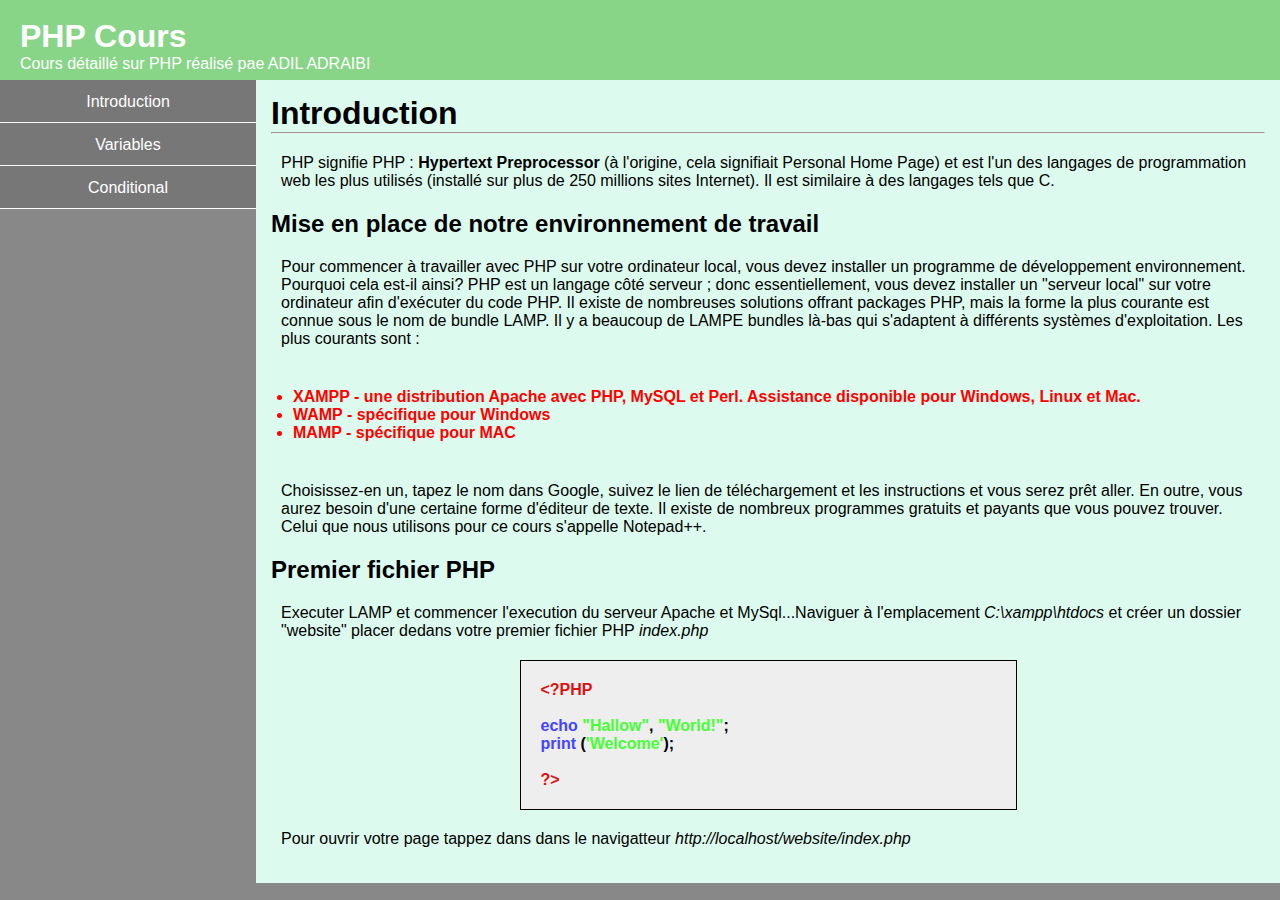
<file: index.html>
<!doctype html>
<html lang="fr">
	<head>
		<meta charset="UTF-8">
		<meta name="viewport" content="width=device-width, initial-scale=1.0">
		<title>Verticale Dropdown Menu</title>
		<link rel="stylesheet" href="style.css">
		
			
	</head>
	<body>
		<header>
			<h1>PHP Cours</h1>
			<p>Cours détaillé sur PHP réalisé pae ADIL ADRAIBI</p>
		</header>
		<div class="side-navbar">
				<div class="btn">
					<a href="index.html">Introduction</a>
				</div>
				<div  class="btn menu" >
					<a onclick="alr(event)" href="#">Variables</a>
					
				</div>
				<div class="submenu" id="sub">
						<div class="btn-submenu">
							<a href="variables1.html">Bases et régles</a>
						</div>
						<div class="btn-submenu">
							<a href="variables2.html">Types et transtypage</a>
						</div>
				</div>
				<div class="btn">
					<a href="#">Conditional</a>
				</div>	
		</div>
		
		<div class="content">
			<h1>Introduction</h1>
			<hr>
			<div class="article">
				<p>PHP signifie PHP : <b>Hypertext Preprocessor</b> (à l'origine, cela signifiait Personal Home Page)
				et est l'un des langages de programmation web les plus utilisés (installé sur plus de 250 millions
				sites Internet). Il est similaire à des langages tels que C.</p>
				<h2>Mise en place de notre environnement de travail</h2>
				<p>Pour commencer à travailler avec PHP sur votre ordinateur local, vous devez installer un programme de développement
				environnement. Pourquoi cela est-il ainsi? PHP est un langage côté serveur ; donc essentiellement, vous devez installer un
				"serveur local" sur votre ordinateur afin d'exécuter du code PHP. Il existe de nombreuses solutions offrant
				packages PHP, mais la forme la plus courante est connue sous le nom de bundle LAMP. Il y a beaucoup de LAMPE
				bundles là-bas qui s'adaptent à différents systèmes d'exploitation. Les plus courants sont :</p>
				<ul>
					<li style="color:red">XAMPP - une distribution Apache avec PHP, MySQL et Perl. Assistance disponible pour
					Windows, Linux et Mac.</li>
					<li style="color:red">WAMP - spécifique pour Windows</li>
					<li style="color:red">MAMP - spécifique pour MAC</li>
				</ul>
				<p>Choisissez-en un, tapez le nom dans Google, suivez le lien de téléchargement et les instructions et vous serez prêt
				aller.
				En outre, vous aurez besoin d'une certaine forme d'éditeur de texte. Il existe de nombreux programmes gratuits et payants que vous pouvez
				trouver. Celui que nous utilisons pour ce cours s'appelle Notepad++.</p>
				<h2>Premier fichier PHP</h2>
				<p>Executer LAMP et  commencer l'execution du serveur Apache et MySql...Naviguer à l'emplacement <em>C:\xampp\htdocs</em> et créer un dossier "website" placer dedans votre premier fichier PHP <em>index.php</em></p>
				<div class="code">
					<span class="php">&lt;?PHP</span>
					<br>
					<br>
					<span class="fun">echo</span> <span class="str">"Hallow"</span>, <span class="str">"World!"</span>;<br>
					<span class="fun">print</span> (<span class="str">'Welcome'</span>);
					<br>
					<br>
					<span class="php">?&gt;</span>
				</div>
				<p>Pour ouvrir votre page tappez dans dans le navigatteur <em>http://localhost/website/index.php</em></p>
			</div>
		</div>
	<script src="script.js"></script>
	</body>
	
</html>
</file>
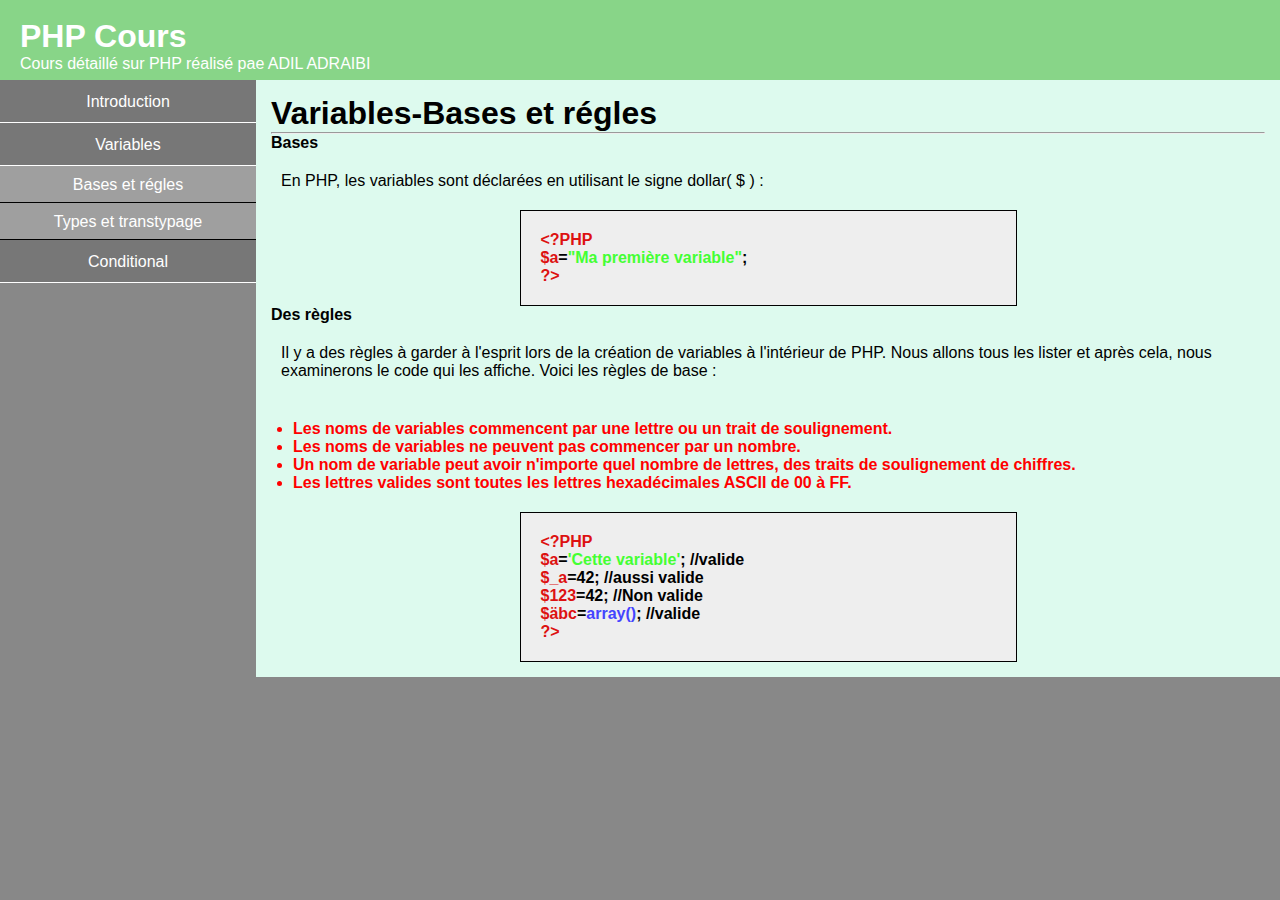
<file: variables1.html>
<!doctype html>
<html lang="fr">
	<head>
		<meta charset="UTF-8">
		<meta name="viewport" content="width=device-width, initial-scale=1.0">
		<title>Verticale Dropdown Menu</title>
		<link rel="stylesheet" href="style.css">
		
			
	</head>
	<body>
		<header>
			<h1>PHP Cours</h1>
			<p>Cours détaillé sur PHP réalisé pae ADIL ADRAIBI</p>
		</header>
		<div class="side-navbar">
				<div class="btn">
					<a href="index.html">Introduction</a>
				</div>
				<div  class="btn menu" >
					<a onclick="alr(event)" href="#">Variables</a>
					
				</div>
				<div class="submenu" style="display:block;" id="sub">
						<div class="btn-submenu">
							<a href="variables1.html">Bases et régles</a>
						</div>
						<div class="btn-submenu">
							<a href="variables2.html">Types et transtypage</a>
						</div>
				</div>
				<div class="btn">
					<a href="#">Conditional</a>
				</div>	
		</div>
		
		<div class="content">
			<h1>Variables-Bases et régles</h1>
			<hr>
			<div class="article">
				<h4>Bases</h4>
				<p>En PHP, les variables sont déclarées en utilisant le signe dollar( $ ) :</p>
				<div class="code">
					<span class="php">&lt;?PHP</span>
					<br>
						<span class="php">$a</span>=<span class="str">"Ma première variable"</span>;
					<br>
					<span class="php">?&gt;</span>
				</div>
				<h4>Des règles</h4>
				<p>Il y a des règles à garder à l'esprit lors de la création de variables à l'intérieur de PHP. Nous allons tous les lister
				et après cela, nous examinerons le code qui les affiche. Voici les règles de base :</p>
				<ul>
					<li>Les noms de variables commencent par une lettre ou un trait de soulignement.</li>
					<li>Les noms de variables ne peuvent pas commencer par un nombre.</li>
					<li>Un nom de variable peut avoir n'importe quel nombre de lettres, des traits de soulignement de chiffres.</li>
					<li>Les lettres valides sont toutes les lettres hexadécimales ASCII de 00 à FF.</li>
				</ul>
				<div class="code">
					<span class="php">&lt;?PHP</span>
					<br>
					<span class="php">$a</span>=<span class="str">'Cette variable'</span>; //valide
					<br>
					<span class="php">$_a</span>=42; //aussi valide
					<br>
					<span class="php">$123</span>=42; //Non valide
					<br>
					<span class="php">$äbc</span>=<span class="fun">array()</span>; //valide
					<br>
					<span class="php">?&gt;</span>
				</div>
			</div>
			
		</div>
	<!--<script src="script.js"></script>-->
	</body>
	
</html>
</file>
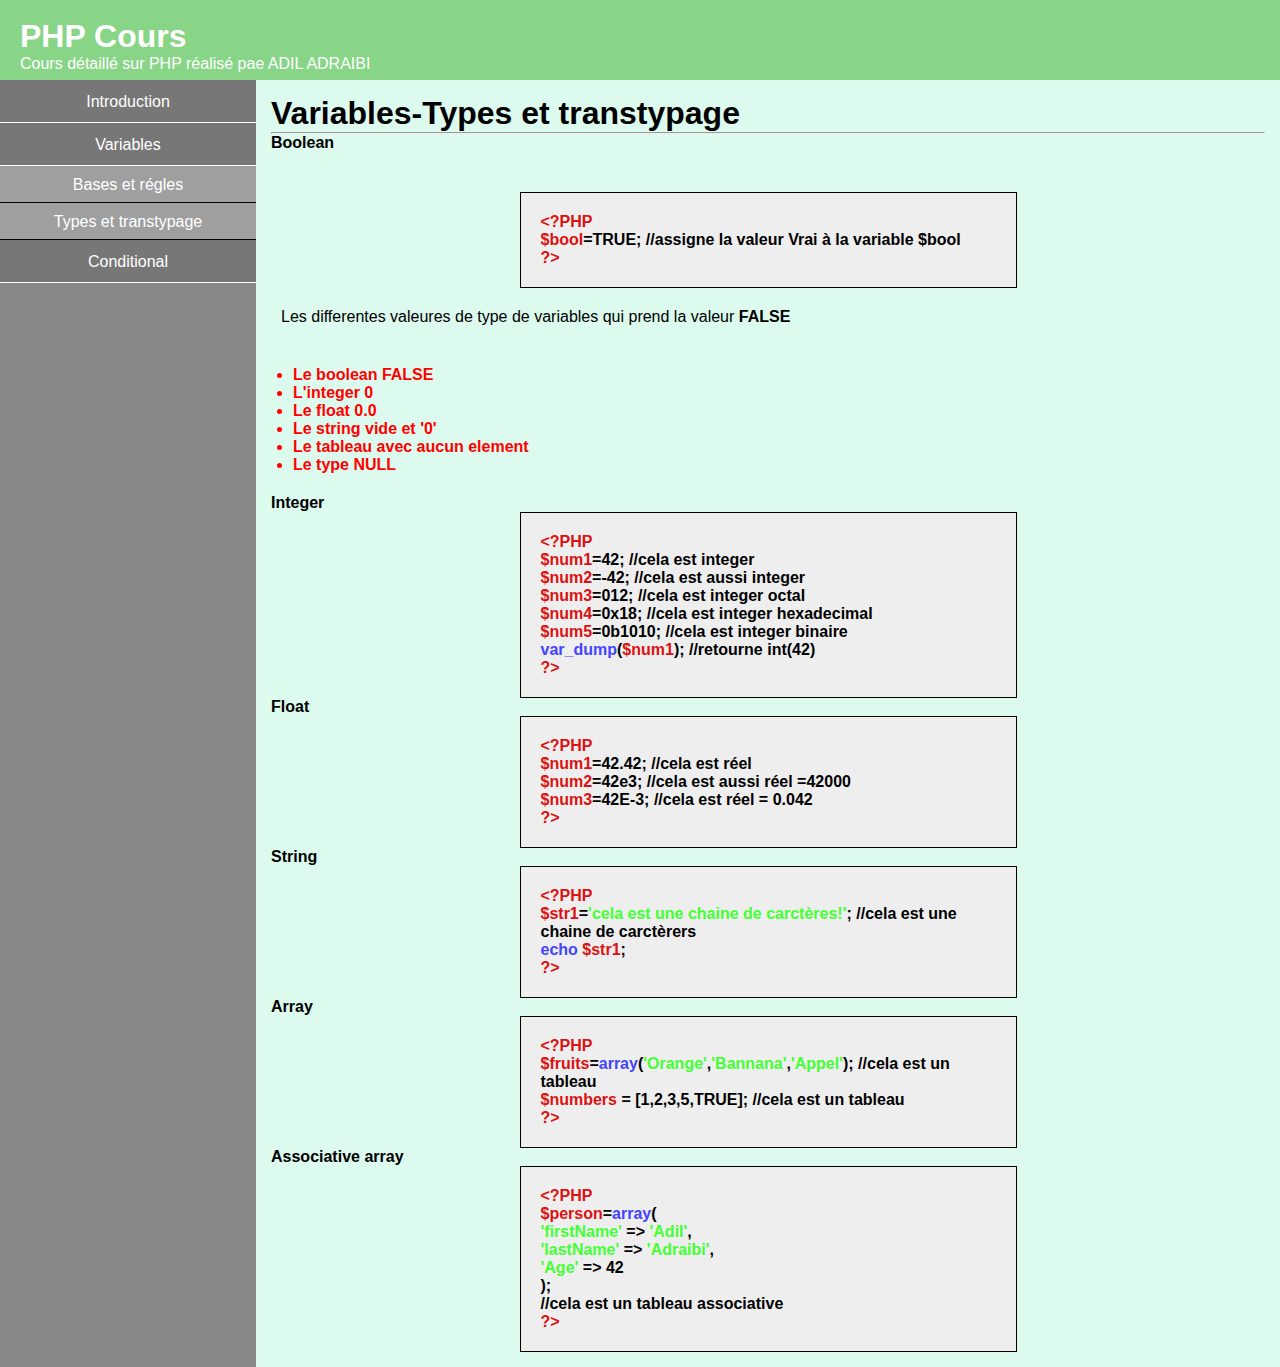
<file: variables2.html>
<!doctype html>
<html lang="fr">
	<head>
		<meta charset="UTF-8">
		<meta name="viewport" content="width=device-width, initial-scale=1.0">
		<title>Verticale Dropdown Menu</title>
		<link rel="stylesheet" href="style.css">
		
			
	</head>
	<body>
		<header>
			<h1>PHP Cours</h1>
			<p>Cours détaillé sur PHP réalisé pae ADIL ADRAIBI</p>
		</header>
		<div class="side-navbar">
				<div class="btn">
					<a href="index.html">Introduction</a>
				</div>
				<div  class="btn menu" >
					<a onclick="alr(event)" href="#">Variables</a>
					
				</div>
				<div class="submenu" style="display:block;" id="sub">
						<div class="btn-submenu">
							<a href="variables1.html">Bases et régles</a>
						</div>
						<div class="btn-submenu">
							<a href="variables2.html">Types et transtypage</a>
						</div>
				</div>
				<div class="btn">
					<a href="#">Conditional</a>
				</div>	
		</div>
		
		<div class="content">
			<h1>Variables-Types et transtypage</h1>
			<hr>
			<div class="article">
				<h4>Boolean</h4>
				<p></p>
				<div class="code">
					<span class="php">&lt;?PHP</span>
					<br>
					<span class="php">$bool</span>=TRUE; //assigne la valeur Vrai à la variable $bool	
					<br>
					<span class="php">?&gt;</span>
				</div>
				<p>Les differentes valeures de type de variables qui prend la valeur <b>FALSE</b></p>
				<ul>
					<li>Le boolean FALSE</li>
					<li>L'integer 0</li>
					<li>Le float 0.0</li>
					<li>Le string vide et '0'</li>
					<li>Le tableau avec aucun element</li>
					<li>Le type NULL</li>
				</ul>
				
				<h4>Integer</h4>
			
				<div class="code">
					<span class="php">&lt;?PHP</span>
					<br>
					<span class="php">$num1</span>=42; //cela est integer
					<br>
					<span class="php">$num2</span>=-42; //cela est aussi integer
					<br>
					<span class="php">$num3</span>=012; //cela est integer octal
					<br>
					<span class="php">$num4</span>=0x18; //cela est integer hexadecimal
					<br>
					<span class="php">$num5</span>=0b1010; //cela est integer binaire
					<br>
					<span class="fun">var_dump</span>(<span class="php">$num1</span>); //retourne int(42)
					<br>
					<span class="php">?&gt;</span>
				</div>
				
				<h4>Float</h4>
			
				<div class="code">
					<span class="php">&lt;?PHP</span>
					<br>
					<span class="php">$num1</span>=42.42; //cela est réel
					<br>
					<span class="php">$num2</span>=42e3; //cela est aussi réel =42000
					<br>
					<span class="php">$num3</span>=42E-3; //cela est réel = 0.042
					<br>
					<span class="php">?&gt;</span>
				</div>
				<h4>String</h4>
			
				<div class="code">
					<span class="php">&lt;?PHP</span>
					<br>
					<span class="php">$str1</span>=<span class="str">'cela est une chaine de carctères!'</span>; //cela est une chaine de carctèrers
					<br>
					<span class="fun">echo</span> <span class="php">$str1</span>;
					<br>
					<span class="php">?&gt;</span>
				</div>
				<h4>Array</h4>
				<div class="code">
					<span class="php">&lt;?PHP</span>
					<br>
					<span class="php">$fruits</span>=<span class="fun">array</span>(<span class="str">'Orange'</span>,<span class="str">'Bannana'</span>,<span class="str">'Appel'</span>); //cela est un tableau
					<br>
					<span class="php">$numbers</span> = [1,2,3,5,TRUE];  //cela est un tableau
					<br>
					<span class="php">?&gt;</span>
				</div>
				<h4>Associative array</h4>
				<div class="code">
					<span class="php">&lt;?PHP</span>
					<br>
					<span class="php">$person</span>=<span class="fun">array</span>(
					<br>
					<span class="str">'firstName'</span> => <span class="str">'Adil'</span>,
					<br>
					<span class="str">'lastName'</span> => <span class="str">'Adraibi'</span>,
					<br>
					<span class="str">'Age'</span> => 42
					<br>
					); 
					<br>
					//cela est un tableau associative
					<br>
					<span class="php">?&gt;</span>
				</div>
			</div>
			
		</div>
	<!--<script src="script.js"></script>-->
	</body>
	
</html>
</file>
<file: style.css>
* {
	margin:0;
	padding:0;
	box-sizing:border-box;
	font-family:arial;
	
}
body {
	background-color:#888;
	
}

header {
	height:80px;
	padding-left:20px;
	color:#fff;
	background-color:#88d588;
	padding-top:18px;
	
}


.side-navbar {
	width:20%;
	height:calc(100vh - 80px);
	background-color:#888;
	float:left;
}

.btn {
	text-align:center;
	line-height:24px;
	padding-top:10px;
	padding-bottom:8px;
	background-color:#777;
	border-bottom:1px solid #fff;
	cursor:pointer;
	
	
}

.btn a {
	text-decoration:none;
	color:#fff;
}

.submenu {
		
		display:none;
		background-color:rgba(255,255,255,0.2);
}

.btn-submenu {
	text-align:center;
	padding-top:10px;
	padding-bottom:8px;
	cursor:pointer;
	border-bottom:1px solid #000;
	
}

.submenu .btn-submenu a {
	text-decoration:none;
	color:#fff;
	
}

.btn:hover .submenu {
	display:block;
}

.content {
	float:left;
	width:80%;
	height:auto;
	background-color:#ddfaee;
	padding:15px;
	
}
.article p,ul{
		padding:20px 10px;
}
.article li {
		color:red;
		font-weight:bold;
		margin:0 12px;
}
.code {
	background-color:#eee;
	border:1px solid black;
	padding:20px;
	margin:0 auto;
	width:50%;
	overflow:scroll;
	font-weight:bold;
	color:#000;
	
}
.code .php {
	color:#dd1111;
}

.code .fun {
	color:#4444ff;
}
.code .str {
	color:#44ff33;
}
</file>
